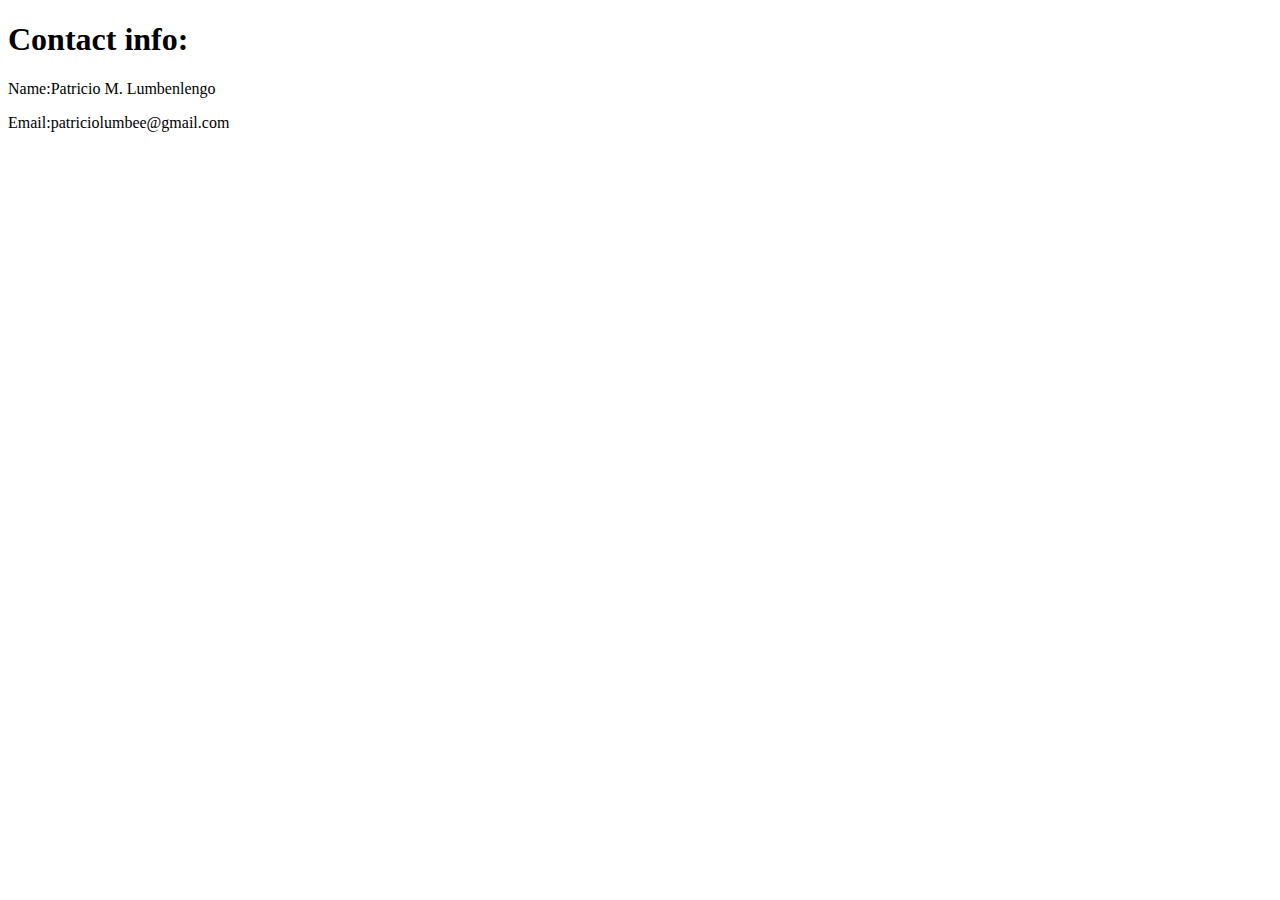
<file: contact.html>
<!DOCTYPE html>
<html lang="en">
<head>
    <meta charset="UTF-8">
    <meta name="viewport" content="width=device-width, initial-scale=1.0">
    <title>Contact info:</title>
</head>
<body>
    <h1>Contact info:</h1>
    <p>Name:Patricio M. Lumbenlengo</p>
    <p>Email:patriciolumbee@gmail.com</p>
</body>
</html>
</file>
